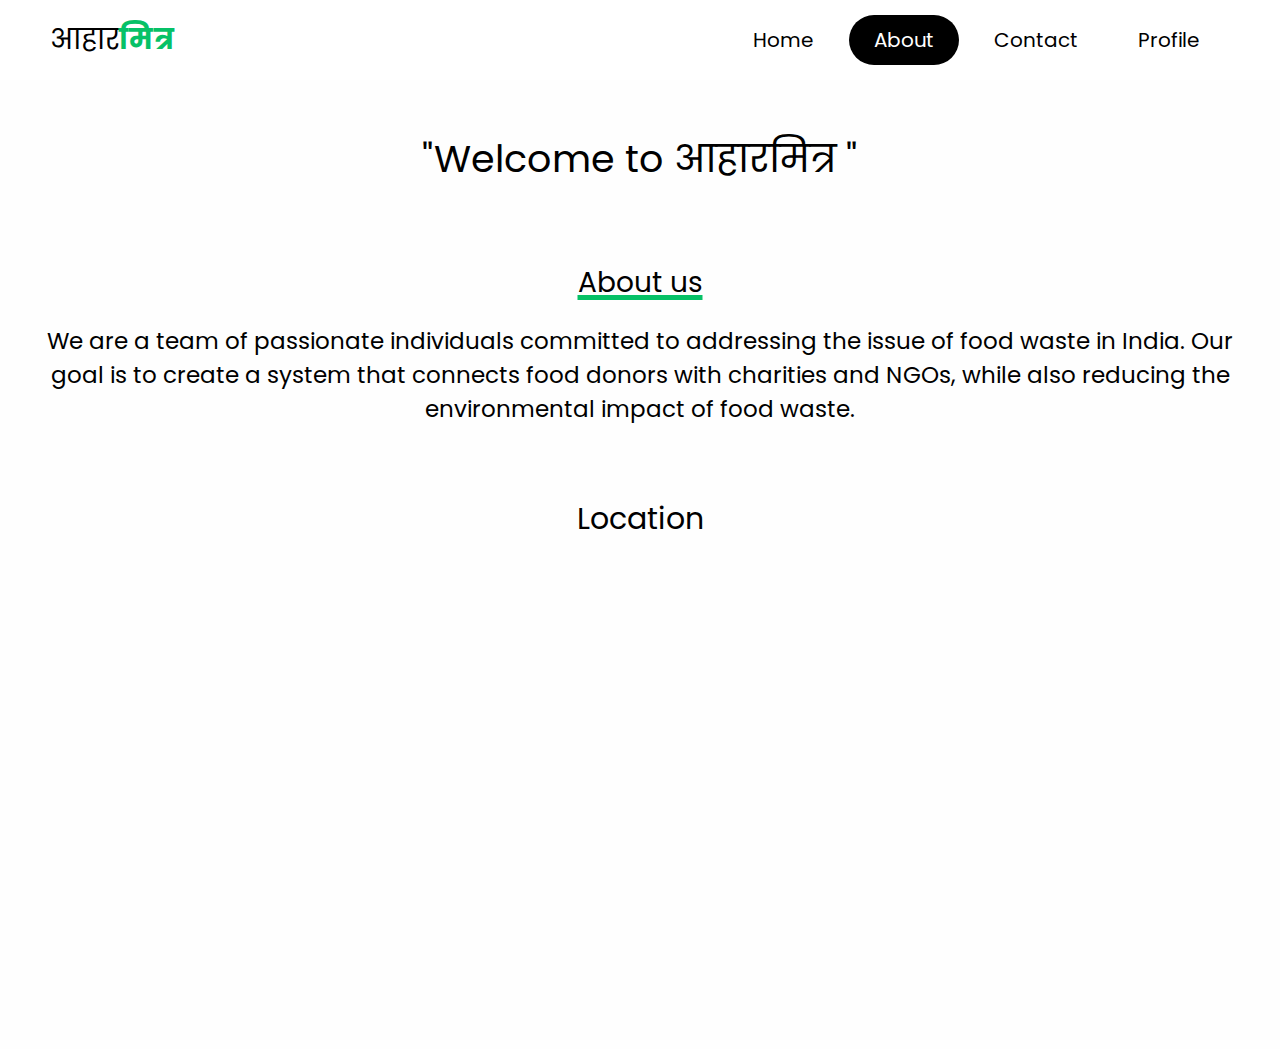
<file: about.html>
<!DOCTYPE html>
<html lang="en">
<head>
    <meta charset="UTF-8">
    <meta http-equiv="X-UA-Compatible" content="IE=edge">
    <meta name="viewport" content="width=device-width, initial-scale=1.0">
    <title>Document</title>
    <link rel="stylesheet" href="home.css">
</head>
<body>
    <header>
        <div class="logo">आहार<b style="color: #06C167;">मित्र</b></div>
        <div class="hamburger">
            <div class="line"></div>
            <div class="line"></div>
            <div class="line"></div>
        </div>
        <nav class="nav-bar">
            <ul>
                <li><a href="home.html" >Home</a></li>
                <li><a href="#about" class="active" >About</a></li>
                <li><a href="contact.html" >Contact</a></li>
                <li><a href="profile.php" >Profile</a></li>
            </ul>
        </nav>
    </header>
    <script>
        hamburger=document.querySelector(".hamburger");
        hamburger.onclick =function(){
            navBar=document.querySelector(".nav-bar");
            navBar.classList.toggle("active");
        }
    </script>
    <style>
       
        
        .coverc{
          width: 100%;
          height: 400px;
          background:url('img/about3.jpg')no-repeat;
    background-size: cover;
    display: grid;
    place-items:center;
    padding-top: 8rem;
 
        } 
        .title{
          font-size: 38px;
          text-align: center;
          align-items: center; 
        }
       
        .para p{
            font-size: 23px;
            margin-left: 20px;
            margin-right: 20px;
        }
          @media (max-width: 767px) {
            .para p{
               font-size: 16px;
               /* margin-left: 10px; */
              }
            #pptslide{
                height: 200px;
                width: 300px;

            }
            #map{
              height: 200px;
                width: 300px;


            }
            #overview{
              height: 200px;
                width: 300px;
            }
            
        .title{
          font-size: 28px;
          margin: 10px;
          text-align: center;
          align-items: center; 
        }
       

          }
     
    </style>
    <br>
    <br>
    <!-- <section class="coverc">
        
    
    </section> -->
    <p class="title">"Welcome to <u> आहारमित्र </u> "</p>
    <br>
    <br>
    <br>
        <p class="heading">About us</p>
        <!-- <p  style=" font-size:30px ; text-align: center;" > ABOUT <span>US</span> </p> -->
      
        <!-- <br> -->
      <div class="para">
        <!-- <p>"Welcome to Food Donate, India's largest and most trusted donating platform that connects donors to verified nonprofits. FoodDonate helps you become a ray of hope for people in need. Choose a cause that is close to your heart and join hands with millions of donors like you who aim to make this world a better place."</p> -->
      
        <p>We are a team of passionate individuals committed to addressing the issue of food waste in India. Our goal is to create a system that connects food donors with charities and NGOs, while also reducing the environmental impact of food waste.</p>
      </div>
      <br>
 
      
    
      <br>
      


<div class="map"  style="  text-align: center; padding-bottom: 50px;" >
<p  style=" font-size:30px ;" > Location  </p>
<iframe src="https://www.google.com/maps/embed?pb=!1m14!1m8!1m3!1d15123.667076646496!2d73.816508!3d18.622813!3m2!1i1024!2i768!4f13.1!3m3!1m2!1s0x3bc2b851359aaaab%3A0x1523e87c84ed5fbe!2sDr%20D%20Y%20Patil%20Institute%20of%20Management%20%26%20Research!5e0!3m2!1sen!2sin!4v1713365486485!5m2!1sen!2sin" width="600" height="450" style="border:0;" allowfullscreen="" loading="lazy" referrerpolicy="no-referrer-when-downgrade"></iframe>
     </div>


     <!-- <p class="heading"> Our Story</p>
     <div class="para">
       <p>Our journey began with a realization that food waste is a significant problem in India. According to a report by the United Nations, India is the world's second-largest food producer, yet it also has one of the highest rates of food waste. This waste has a significant impact on the environment, as well as on food security in the country.</p>
     </div> -->
     <!-- <div class="overview"  style="  text-align: center; padding-bottom: 50px;" >
      <iframe frameborder="no" border="0" marginwidth="0" marginheight="0" width=1400 height=800 src="https://edrawcloudpublicus.s3.amazonaws.com/viewer/self/3094230/share/2023-3-2/1677763924/main.svg" id="overview"></iframe>
     </div> -->
</body>
</html>
</file>
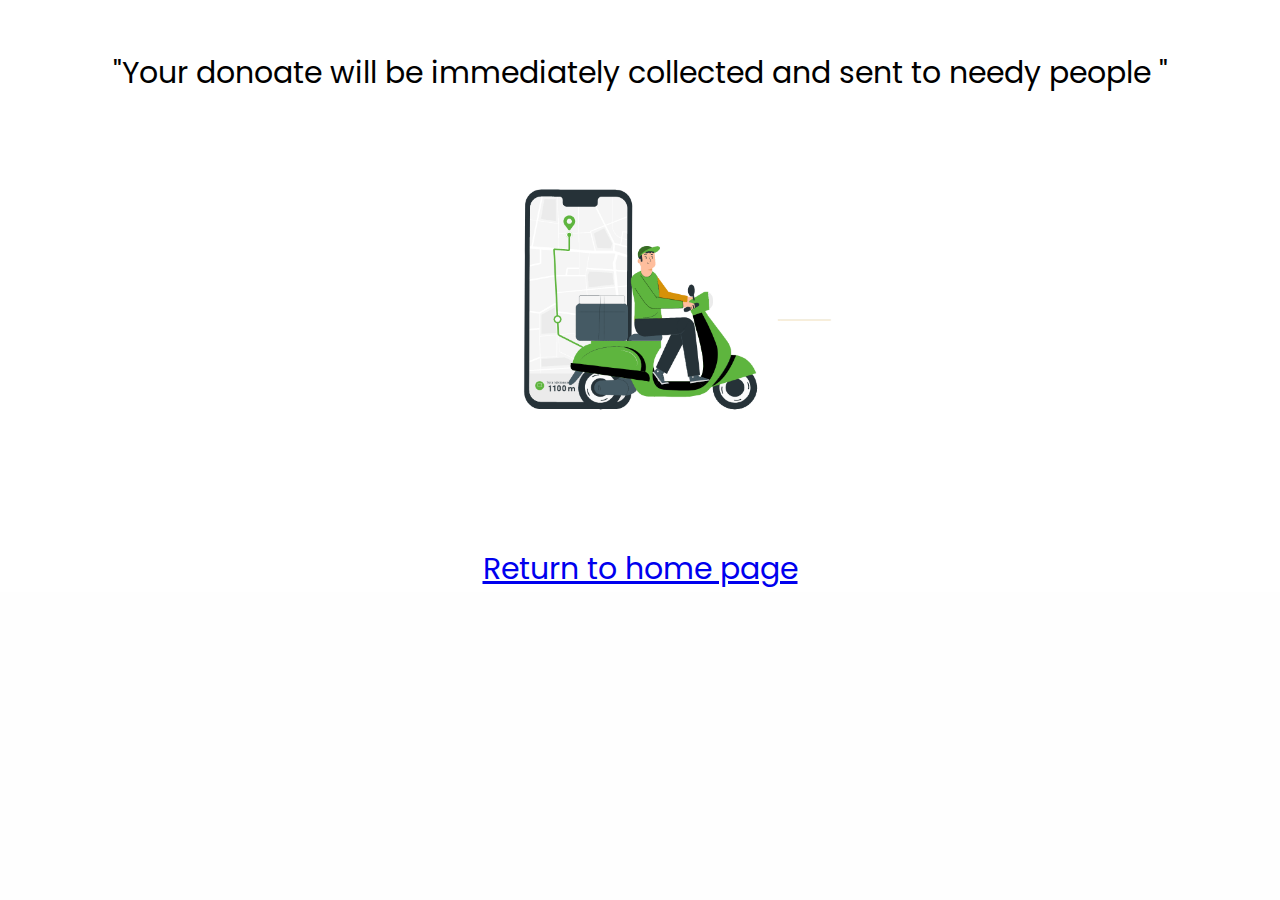
<file: delivery.html>
<!DOCTYPE html>
<html lang="en">
<head>
    <meta charset="UTF-8">
    <meta http-equiv="X-UA-Compatible" content="IE=edge">
    <meta name="viewport" content="width=device-width, initial-scale=1.0">
    <title>Document</title>
    <link rel="stylesheet" href="home.css">
</head>
<body>
    <style>
        .itm{
            background-color: white;
            display: grid;
        }
        .itm img{
            margin-left: auto;
            margin-right: auto;
        }
        p{
            text-align: center; font-size: 30PX;color: black; margin-top: 50px;
        }
        a{
            text-decoration: underline;
        }
        @media (max-width: 767px) {
            .itm{
                /* float: left; */
                
            }
        }
    </style>

        <div class="itm" >

            <!-- <p class="heading">We will reach soon</p> -->
            <p>"Your donoate will be immediately collected and sent to needy people "</p>
            <img src="img/delivery.gif" alt="" width="400" height="400"> 
          
            <!-- <p>Thanks for donating <a href="home.html"></a></p> -->
          <p style="text-align: center;"><a href="home.html">Return to home page</a></p>
           
        </div>
        <br>
     
        

   
</body>
</html>
</file>
<file: home.css>
@import url('https://fonts.googleapis.com/css2?family=Poppins:ital,wght@0,200;0,300;0,500;0,700;0,800;1,400;1,600&display=swap');
:root{
  --navcolor:white;
  --navfont:black;
  --green:#06C167;
  --box-shadow:0 .5rem 1rem rgba(0,0,0.1)
}
*{
  
  margin: 0;
  padding: 0;
  list-style: none;
  text-decoration: none;
  /* font-family:sans-serif; */
  box-sizing: border-box;
  font-family: 'Poppins', sans-serif;

}
body{
  background-color: #fefefe;
    /* margin: 0; */
  /* padding: 0; */

}
/* navigation bar  */
header{
  width: 100%;
  height: 80px;
  background-color: var(--navcolor);
  display: flex;
  justify-content: space-between;
  align-items: center;
  padding: 0 100px;
}
.logo{
  font-size: 28px;
  color:var(--navfont);
}
.hamburger{
  display:none;
}
.nav-bar ul{
  display: flex;
}
.nav-bar ul li a{
   display: block;
   color: var(--navfont);
   font-size: 20px ;
   padding:10px 25px;
   border-radius: 50px;
   transition: 0.2s;
   margin: 0 5px;

}
.nav-bar ul li a:hover{
  color: var(--navcolor);
  background-color: var(--navfont);
  border-radius: 50px;
}
.nav-bar ul li a.active{
  color:var(--navcolor);
  background-color: var(--navfont);
  /* border-bottom: 8px solid #06C167; */
 

}
@media only screen and (max-width:1320px){
  header{
    padding:0 50px;
  }
  .banner{
    width: 100%;
    height: 90vh;
    background:url('cover.jpeg')no-repeat;
  background-size: cover;
  display: grid;
  place-items:center;
  padding-top: 8rem;
  }
}
@media only screen and (max-width:1100px){
  header{
    padding:0 30px;
  }
}
@media only screen and (max-width:900px){
  
  .hamburger{
    display: block;
    cursor: pointer;
  }
  .hamburger .line{
    width:30px;
    height: 3px;
    background-color:var(--navfont);
    margin: 6px 0;
  }
  .nav-bar{
    height: 0;
    position: absolute;
    top:80px;
    left: 0;
    right: 0;
    width: 100vw;
    background-color: #06C167;
    transition: 0.2s;
    overflow: hidden;

  }
  .nav-bar.active {
    height: 450px;
    z-index: 10;
  }
 
  .nav-bar ul{
    display: block;
    width:fit-content;
    margin: 80px auto 0 auto;
    text-align: center;
    transition: 0.5s;
    opacity: 0;

  }
  .nav-bar.active ul {
    opacity: 1;

  }
  .nav-bar ul li a{
    margin-bottom: 12px;

  }
  .banner{
    background-image: none;
  }
}
/* nav end */

.banner{
  width: auto;
  height: auto;
  background:url('img/coverimage.jpeg')no-repeat;
  background-size: cover;
  display: grid;
  place-items:center;
  padding-top: 8rem;
}
@media only screen   
and (min-device-width : 1200px)  
  {


    .banner{
      
      align-items: flex-end;
    width: 100%;
     height:80vh;
    background:url('img/coverimage.jpeg')no-repeat;
    background-size: cover;
    display: grid;
    padding-top: 8rem;
    }
    .wrapper{
      padding:20px 40px 20px 40px;
    }
    
  
  }
.content
{
  padding: 20px;
  background-color: #06C167;

  z-index: 0;
}

.content p
{
  
  font-size: 1.1em;
  color:white;
  margin: 20px 0;
  font-weight: 400;
  max-width: 700px;
}
.banner a
{
  display: inline-block;
  font-size: 1em;
  background: #111;
  padding: 10px 30px;
  text-transform: uppercase;
  text-decoration: none;
  font-weight: 500;
  margin-top: 10px;
  color: #fff;
  letter-spacing: 2px;
  transition: 0.2s;
}
.banner a:hover
{
  letter-spacing: 6px;
}
.msg{
  height: 300px;
}


/* footer */
.footer {
  background-color: #414141;
  width: 100%;
  text-align: left;
  font-family: sans-serif;
  font-weight: bold;
  font-size: 16px;
  padding: 50px;
  margin-top: 50px;
}

.footer .footer-left,
.footer .footer-center,
.footer .footer-right {
  display: inline-block;
  vertical-align: top;
}


/* footer left*/

.footer .footer-left {
  width: 33%;
  padding-right: 15px;
}

.footer .about {
  line-height: 20px;
  color: #ffffff;
  font-size: 13px;
  font-weight: normal;
  margin: 0;
}

.footer .about span {
  display: block;
  color: #ffffff;
  font-size: 14px;
  font-weight: bold;
  margin-bottom: 20px;
}


/* footer center*/

.footer .footer-center {
  width: 30%;

}






.footer .footer-center p {
  display: inline-block;
  color: #ffffff;
  vertical-align: middle;
  margin: 0;
}

.footer .footer-center p span {
  display: block;
  color: #ffffff;
  font-size: 14px;
  font-weight: bold;
  margin-bottom: 20px;
}

.footer .footer-center p a {
  color: #06C167;
  text-decoration: none;
}


/* footer right*/

.footer .footer-right {
  width: 35%;
}

.footer h2 {
  color: #ffffff;
  font-size: 36px;
  font-weight: normal;
  margin: 0;
}

.footer h2 span {
  color: #06C167;
}

.footer .menu {
  color: #ffffff;
  margin: 20px 0 12px;
  padding: 0;
}

.footer .menu a {
  display: inline-block;
  line-height: 1.8;
  text-decoration: none;
  color: inherit;
}

.footer .menu a:hover {
  color: #06C167;
}

.footer .name {
  color: #06C167;
  font-size: 14px;
  font-weight: normal;
  margin: 0;
}
.deli .para{
  font-size: 30px;
  text-align: center;
}
.para{
  font-size: 20px;
  text-align: center;
  padding: 20px;
}

@media (max-width: 767px) {
  .content{
    /* padding: 10px; */
  }
  .deli .para{
    font-size: 23px; 
    text-align: center;
    

  }
  .deli img{
   width: 100%;
   height: 100%;
  }
  
  .footer {
    font-size: 14px;
  }
  .footer .footer-left,
  .footer .footer-center,
  .footer .footer-right {
    display: block;
    width: 100%;
    margin-bottom: 60px;
    text-align: center;
  }
  .sociallist{
  
    padding-left: 60px;
    
  }
  
      

  
}

/* social */
.sociallist{

}
.social
{
  
  position: absolute;
  display: flex;
  justify-content: center;
  align-items: center;
}
.social li
{
  list-style: none;

}
.social li a
{
  display: inline-block;
  filter: invert(1);
  transform: scale(0.5);
  transition: 0.5s;
  
}
.social li a:hover
{
  transform: scale(0.5) translateY(-15px);
}

/* photo */

.photo{
  padding: 20px;
}

.wrapper{
  display: grid;
  grid-template-columns: repeat(auto-fit,minmax(200px,1fr));
  grid-gap: 10px;
  align-items: center;
}
.box{
  overflow: hidden;
  border-radius: 20px;
  
}
.wrapper img{
  width: 100%;
  height: 100%;
  border-radius: 20px;
  transition: 0.5s all  ease-in-out;
}
.wrapper img:hover{
  transform: scale(.9);

}
.heading{
 font-size: 28px;
 text-align: center;
 align-items: center; 
 text-decoration: underline 5px;
 text-decoration-color: #06C167;
}
.heading:hover{
  /* letter-spacing: 3px; */
}
</file>
